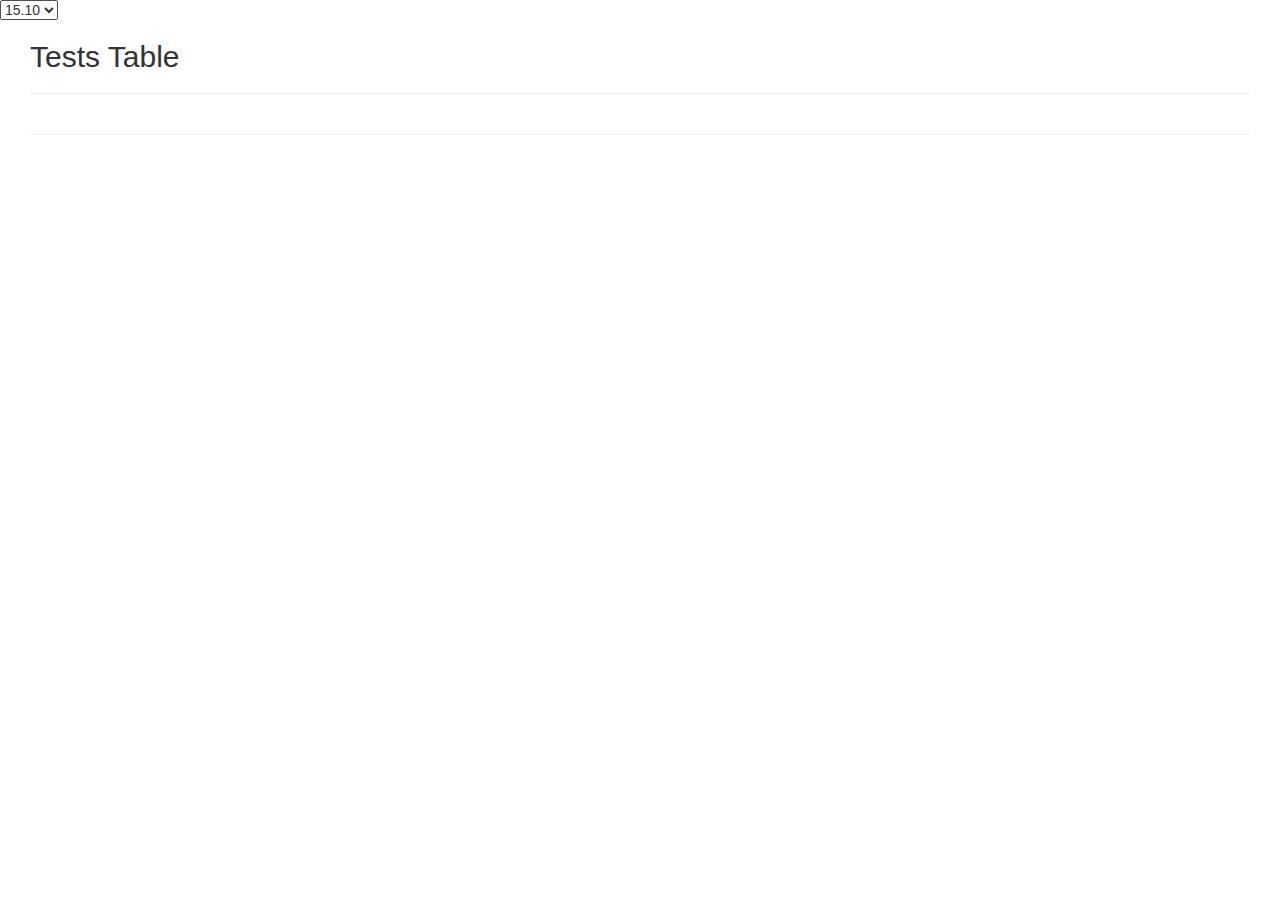
<file: kpi-editor-master/docRoot/summery.html>
<!DOCTYPE html>
<html>
    <head>
        <meta charset="UTF-8">
        <meta name="description" content="View of all the relvant executions">
        <meta name="author" content="Hen Goldburd">
        <title>Execution List</title>
        <link href="css/status_colors.css" rel="stylesheet">
        <link href="css/bootstrap.min.css" rel="stylesheet">      
	    <link href="css/buttons.dataTables.min.css" rel="stylesheet">
	    <link href="css/jquery.dataTables.min.css" rel="stylesheet">
    </head>
    <body>
        	<select id="sel" onchange="fillTable()">
        		<option value="15.10">15.10</option>
  				<option value="15.50">15.50</option>
        	
        	 </select>
        	
        	
        	<div class="container-fluid">
		        <div class="col-md-12 main">
			    <h2 id="title">Tests Table</h2>
			    <hr>
			    <table id="table" class="display">
			    </table>
			<hr>
		</div>
	</div>
       	<script type="text/javascript" src="js/jquery-1.12.0.min.js"></script>
	    <script type="text/javascript" src="js/jquery.dataTables.min.js"></script>
		<script type="text/javascript" src="js/dataTables.buttons.min.js"></script>
		<script type="text/javascript" src="js/buttons.html5.min.js"></script>
		<script type="text/javascript" src="js/pdfmake.min.js"></script>
		<script type="text/javascript" src="js/vfs_fonts.js"></script>
	    <script type="text/javascript" src="js/bootstrap.min.js"></script>
        <script>
		function makeCombo(json) {
			var dataArr = json.data;
			for (elem in dataArr) {
				var element = dataArr[elem].replace(/"/g, "");
				 $('#sel').append($('<option/>').attr("value", element).text(element));
				}
		  
		     }
		function maketable(json) {
			var columns = []
			for (var i = 0; i < json.headers.length; i++) {
				columns[i] = {
					'title' : json.headers[i],
					'data' : json.headers[i]
				}
			}
            var table = $('#table')
					.DataTable(
							{
							
							
							
								dom : 'lBfrtip',
								buttons : ['copyHtml5', 'csvHtml5', 'pdfHtml5' ],
								columns : columns,
								data : json.data,
								aaSorting : [],
								deferRender : true,
								sPaginationType : "full_numbers",
								iDisplayLength : 12,
								columnDefs : [
												{
													// Alows missing values. Important for execution properties in which not all of the execution must have all the properties.
													targets : "_all",
													sDefaultContent : ""
												}
                                            ],
                                createdRow: function ( row, data, index ) {
                                var arr = Object.values(data)
        							for (i = 1; i < arr.length; i++) { 
        								var ratesArr = arr[i].split("/")
        								if (ratesArr.length != 2)
        									continue;
        								var fail = parseInt(ratesArr[0])
        								var pass = parseInt(ratesArr[1])
    									if ( fail <  pass) {
                							$('td', row).eq(i).addClass('s_failure_back');
            							}
            							else{
            								$('td', row).eq(i).addClass('s_success_back');
            							}
									}
								}
                                         
                      
    				} );
					//$('#table tbody').on( 'click', 'tr', function () {
					//	var execution = table.row(this).data()["Execution"];
					//	window.open("/tests.html?id=" + execution,"_self")
    				//} );

		     }

			 function getExecutions() {
                return new Promise(function (fulfill, reject) {
                    $.ajax({
                        url: '/api/release/',
                        type: 'GET',
                        error: function (xhr) {
                            reject("Failed to get elastic fields");
                        }
                    }).done(function (executions) {                        
                        fulfill(executions);
                    });

                });

            }
			 function fillTable(){
				 getOverview().then(function(overview){
					 maketable(overview);
	                });
			 }
			 
			 function getOverview() {
				 var rel = document.getElementById("sel").value;
	                return new Promise(function (fulfill, reject) {
	                    $.ajax({
	                        url: '/api/release/'+rel+'/test',
	                        type: 'GET',
	                        error: function (xhr) {
	                            reject("Failed to get elastic fields");
	                        }
	                    }).done(function (overview) {                        
	                        fulfill(overview);
	                    });

	                });

	            }
			 

           // $(document).ready(function() {			
		//		getExecutions().then(function(executions){
         //           makeCombo(executions);
          //      });
		   // });
        </script>
    </body>


</html>
</file>
<file: kpi-editor-master/docRoot/css/status_colors.css>
/*Used in the 'summary table', 'execution table', ''*/
.s_success_back { background-color: #81C784 !important; }
.s_error_back { background-color: #FF8A65 !important; }
.s_failure_back { background-color: #E57373 !important; }
.s_warning_back { background-color: #FFCA28 !important; }

/*Used in the 'execution tree' ,'test details'*/
.s_success_text { color: #000000 !important; font-weight: normal;}
.s_error_text { color: #FF8A65 !important; font-weight: bold;}
.s_failure_text { color: #E57373 !important;  font-weight: bold;}
.s_warning_text { color: #FFD54F !important; font-weight: bold;}
</file>
